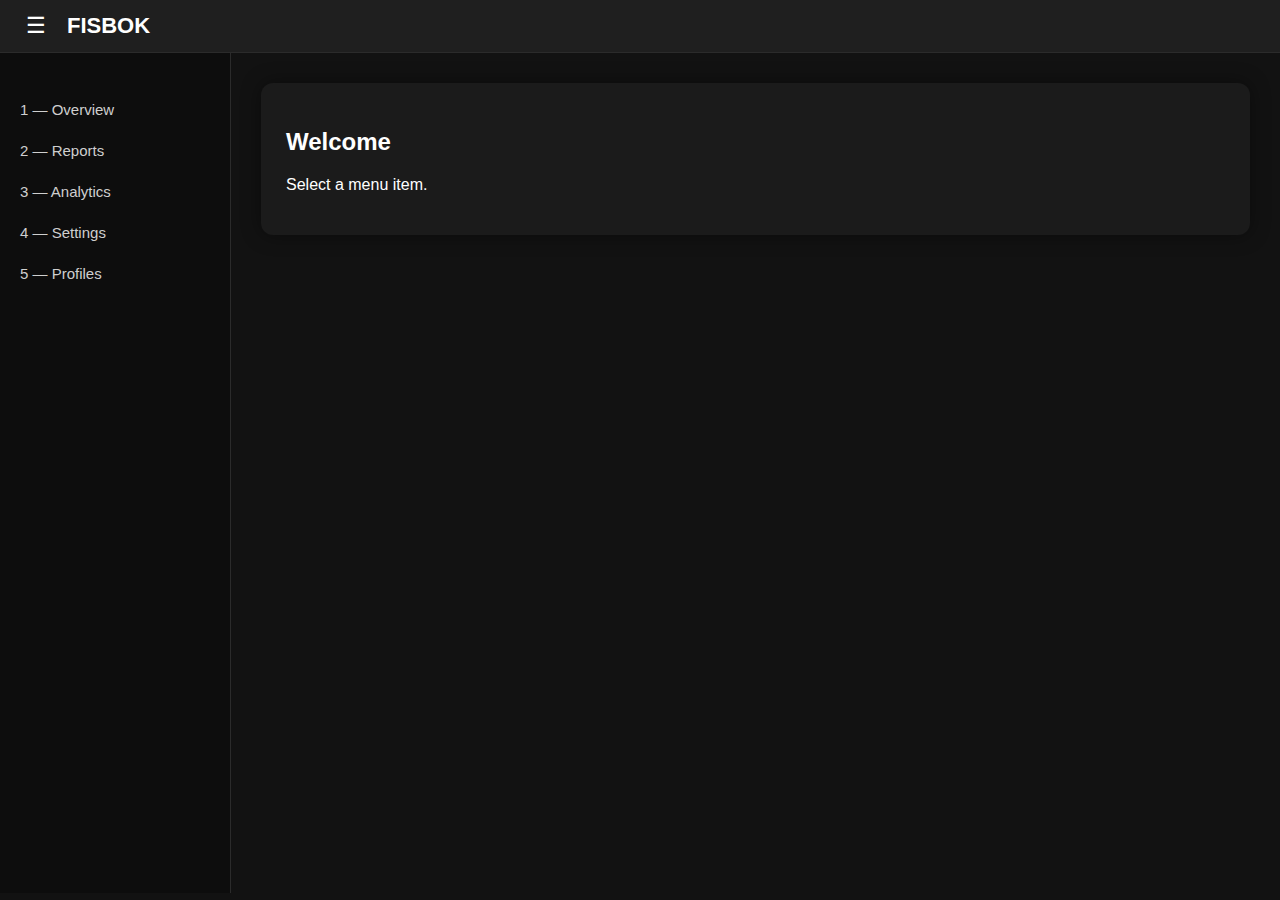
<file: Activity.html>
<!DOCTYPE html>
<html lang="en">
<head>
    <meta charset="UTF-8">
    <meta name="viewport" content="width=device-width, initial-scale=1.0">
    <title>FISBOK</title>
    <link rel="stylesheet" href="activity-2.css">
</head>
<body>
    <header class="topbar">
        <button class="toggle-btn" onclick="toggleSidebar()">☰</button>
        <h1>FISBOK</h1>
    </header>

    <div class="container">
        <aside class="sidebar" id="sidebar">
            <nav>
                <ul>
                    <li onclick="loadPage('overview')">1 — Overview</li>
                    <li onclick="loadPage('reports')">2 — Reports</li>
                    <li onclick="loadPage('analytics')">3 — Analytics</li>
                    <li onclick="loadPage('settings')">4 — Settings</li>
                    <li onclick="showUserList()">5 — Profiles</li>
                </ul>
            </nav>
        </aside>

        <main class="content">
            <div class="content-box" id="content">
                <h2>Welcome</h2>
                <p>Select a menu item.</p>
            </div>
        </main>
    </div>

<script>
let users = JSON.parse(localStorage.getItem("users")) || [];

function toggleSidebar() {
    document.getElementById("sidebar").classList.toggle("collapsed");
}

function loadPage(page) {
    document.getElementById("content").innerHTML = `
        <h2>${page}</h2>
        <p>This is the ${page} page.</p>`;
}

function showUserList() {
    let listHTML = `<h2>All Users</h2><div class='user-list'>`;

    users.forEach((u, index) => {
        listHTML += `
            <div class='user-card' onclick='openProfile(${index})'>
                <img src='${u.avatar}' class='avatar-small'>
                <p>${u.name}</p>
            </div>`;
    });

    listHTML += `</div><button onclick='addUser()' class='save-btn'>Add User</button>`;

    document.getElementById("content").innerHTML = listHTML;
}

function addUser() {
    document.getElementById("content").innerHTML = `
        <h2>Register User</h2>
        <div class='profile-box'>
            <img id='avatarPreview' class='avatar' src='https://via.placeholder.com/150'>
            <input type='file' id='avatarInput' accept='image/*'>
        </div>
        <input type='text' id='name' class='input-field' placeholder='Name'>
        <input type='email' id='email' class='input-field' placeholder='Email'>
        <button class='save-btn' onclick='saveNewUser()'>Save</button>`;

    setTimeout(() => {
        document.getElementById("avatarInput").addEventListener("change", e => {
            const file = e.target.files[0];
            let reader = new FileReader();
            reader.onload = ev => {
                document.getElementById("avatarPreview").src = ev.target.result;
                document.getElementById("avatarPreview").dataset.base = ev.target.result;
            };
            reader.readAsDataURL(file);
        });
    }, 50);
}

function saveNewUser() {
    if (users.length >= 5) return alert("Max 5 users only.");

    let name = document.getElementById("name").value;
    let email = document.getElementById("email").value;
    let avatar = document.getElementById("avatarPreview").dataset.base || "https://via.placeholder.com/150";

    users.push({ name, email, avatar });
    localStorage.setItem("users", JSON.stringify(users));
    showUserList();
}

function openProfile(index) {
    let u = users[index];
    document.getElementById("content").innerHTML = `
        <h2>${u.name}</h2>
        <img src='${u.avatar}' class='avatar-large'>
        <p>Email: ${u.email}</p>`;
}
</script>

</body>
</html>
</file>
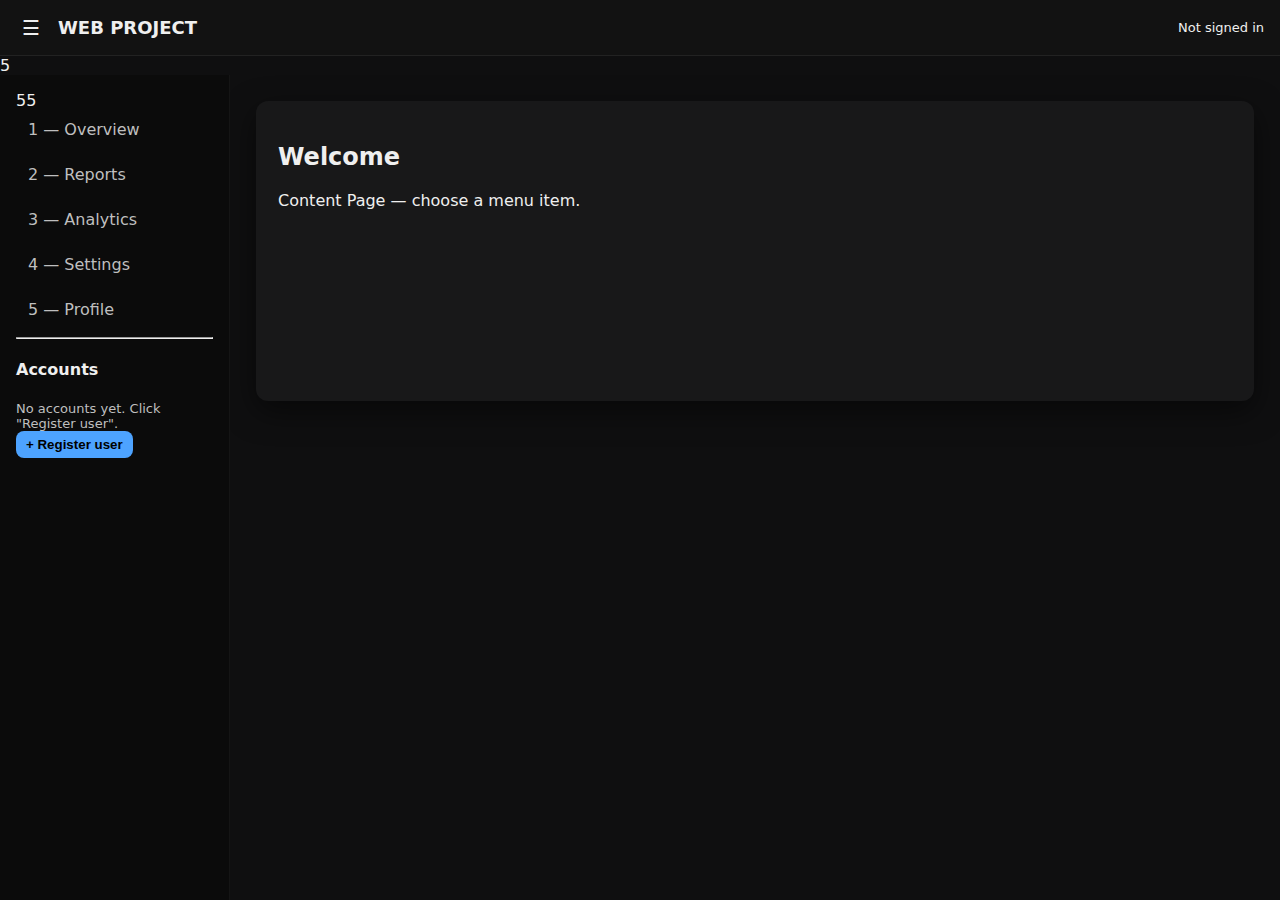
<file: test.html>
<!DOCTYPE html>
<html lang="en">
<head>
  <meta charset="utf-8" />
  <meta name="viewport" content="width=device-width,initial-scale=1" />
  <title>Minimalist Dashboard — Multi-user</title>
  <link rel="stylesheet" href="test.css" />
</head>
<body>
  <header class="topbar">
    <button id="toggleBtn" class="toggle-btn">☰</button>
    <h1>WEB PROJECT</h1>
    <div class="spacer"></div>

    <div id="authUi" class="auth-ui">
      <span id="currentUserDisplay">Not signed in</span>
      <button id="logoutBtn" class="small-btn" hidden>Logout</button>
    </div>
  </header>5

  <div class="container">
    <aside class="sidebar" id="sidebar">
      <nav>
        <ul>55
          <li data-page="overview">1 — Overview</li>
          <li data-page="reports">2 — Reports</li>
          <li data-page="analytics">3 — Analytics</li>
          <li data-page="settings">4 — Settings</li>
          <li id="openProfile">5 — Profile</li>
        </ul>
      </nav>

      <hr />

      <section class="user-list">
        <h4>Accounts</h4>
        <div id="usersContainer"></div>
        <button id="showRegister" class="small-btn">+ Register user</button>
      </section>
    </aside>

    <main class="content">
      <div class="content-box" id="content">55
        <h2>Welcome</h2>
        <p>Content Page — choose a menu item or sign in / register below.</p>
      </div>
    </main>
  </div>

  <script src="test.js"></script>
</body>
</html>
</file>
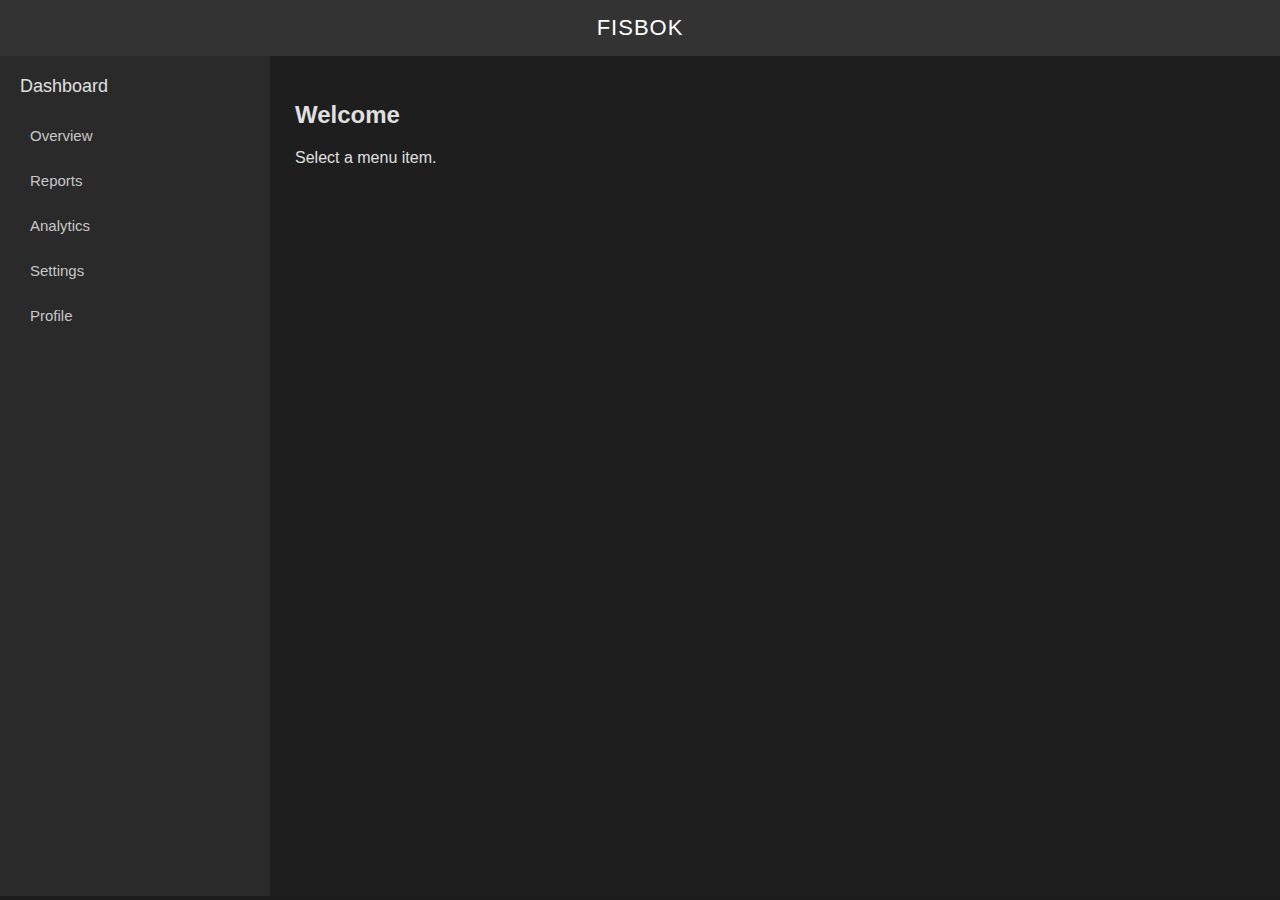
<file: web.html>
<!DOCTYPE html>
<html lang="en">
<head>
    <meta charset="UTF-8">
    <meta name="viewport" content="width=device-width, initial-scale=1.0">
    <title>Minimalist Dashboard</title>
    <link rel="stylesheet" href="web.css">
</head>
<body>

<div class="header">FISBOK</div>

<div class="layout">
    <aside class="sidebar">
        <div class="menu-title">Dashboard</div>
        <button class="menu-btn" onclick="showPage('overview')">Overview</button>
        <button class="menu-btn" onclick="showPage('reports')">Reports</button>
        <button class="menu-btn" onclick="showPage('analytics')">Analytics</button>
        <button class="menu-btn" onclick="showPage('settings')">Settings</button>
        <button class="menu-btn" onclick="showPage('profile')">Profile</button>
    </aside>

    <main class="content" id="contentPage">
        <h2>Welcome</h2>
        <p>Select a menu item.</p>
    </main>
</div>

<div id="profileModal" class="modal">
    <div class="modal-content">
        <span class="close-btn" onclick="closeProfile()">&times;</span>
        <div class="profile-container">
            <img id="profileAvatar" class="profile-avatar">
            <div class="profile-info">
                <h3 id="profileName"></h3>
                <p id="profileEmail"></p>
            </div>
        </div>
    </div>
</div>

<script src="web.js"></script>
</body>
</html>
</file>
<file: activity-2.css>
body {
    margin: 0;
    background: #121212;
    font-family: Arial, sans-serif;
    color: #ffffff;
}

.topbar {
    width: 100%;
    padding: 12px 20px;
    background: #1f1f1f;
    border-bottom: 1px solid #2b2b2b;
    display: flex;
    align-items: center;
    gap: 15px;
}

.topbar h1 {
    margin: 0;
    font-size: 22px;
}

.toggle-btn {
    background: none;
    border: none;
    font-size: 22px;
    color: white;
    cursor: pointer;
}

.container {
    display: flex;
    height: calc(100vh - 60px);
}

.sidebar {
    width: 230px;
    background: #0d0d0d;
    padding-top: 20px;
    transition: 0.3s;
    border-right: 1px solid #2b2b2b;
}

.sidebar.collapsed {
    width: 70px;
}

.sidebar ul {
    list-style: none;
    padding: 0;
}

.sidebar li {
    padding: 12px 20px;
    cursor: pointer;
    font-size: 15px;
    color: #cfcfcf;
    transition: 0.2s;
}

.sidebar li:hover {
    background: #222;
    color: white;
}

.content {
    flex: 1;
    padding: 30px;
}

.content-box {
    background: #1b1b1b;
    padding: 25px;
    border-radius: 12px;
    box-shadow: 0 0 20px rgba(0,0,0,0.4);
}

.user-list {
    display: grid;
    grid-template-columns: repeat(auto-fill, minmax(120px, 1fr));
    gap: 20px;
    margin-top: 20px;
}

.user-card {
    background: #1f1f1f;
    padding: 10px;
    border-radius: 10px;
    text-align: center;
    cursor: pointer;
    transition: 0.2s;
    border: 1px solid #2b2b2b;
}

.user-card:hover {
    background: #2a2a2a;
}

.avatar-small {
    width: 80px;
    height: 80px;
    border-radius: 10px;
    object-fit: cover;
    border: 2px solid #555;
}

.avatar-large {
    width: 200px;
    height: 200px;
    border-radius: 15px;
    object-fit: cover;
    border: 3px solid #666;
    margin-bottom: 20px;
}

.profile-box {
    display: flex;
    align-items: center;
    gap: 20px;
    margin: 15px 0;
}

.avatar {
    width: 140px;
    height: 140px;
    border-radius: 12px;
    object-fit: cover;
    border: 2px solid #555;
}

.input-field {
    width: 300px;
    padding: 10px;
    margin: 10px 0 20px;
    background: #2a2a2a;
    border: none;
    border-radius: 6px;
    color: white;
}

.save-btn {
    padding: 10px 25px;
    background: #4da3ff;
    border: none;
    border-radius: 6px;
    cursor: pointer;
    font-weight: bold;
    color: black;
    transition: 0.2s;
}

.save-btn:hover {
    background: #74b9ff;
}

/* Smooth fade-in for pages */
.content-box, .user-card, .avatar-large, .avatar-small {
    animation: fadeIn 0.4s ease-in-out;
}

@keyframes fadeIn {
    from { opacity: 0; transform: translateY(10px); }
    to { opacity: 1; transform: translateY(0); }
}

/* Hover glow effect */
.user-card:hover {
    background: #2a2a2a;
    box-shadow: 0 0 12px rgba(150,150,150,0.2);
}

/* Button glow */
.save-btn:hover {
    box-shadow: 0 0 10px rgba(77,163,255,0.6);
}

/* Smooth sidebar collapse */
.sidebar {
    overflow: hidden;
    transition: width 0.3s ease;
}
</file>
<file: test.css>
:root {
  --bg: #0f0f10;
  --panel: #181819;
  --muted: #bfbfbf;
  --accent: #4da3ff;
  --accent-2: #74b9ff;
}

*{box-sizing:border-box}
body{
  margin:0;
  font-family: Inter, system-ui, -apple-system, "Segoe UI", Roboto, Arial;
  background: var(--bg);
  color: #efefef;
  height:100vh;
  display:flex;
  flex-direction:column;
}


.topbar{
  height:56px;
  display:flex;
  gap:12px;
  align-items:center;
  padding:0 16px;
  background:#121212;
  border-bottom:1px solid #222;
}
.topbar h1{margin:0;font-size:18px}
.toggle-btn{background:none;border:none;color:inherit;font-size:20px;cursor:pointer}
.spacer{flex:1}
.small-btn{
  background:var(--accent);
  border:none;
  padding:6px 10px;
  border-radius:8px;
  cursor:pointer;
  color:#000;
  font-weight:600;
}
.auth-ui{display:flex;gap:12px;align-items:center;font-size:13px}


.container{
  display:flex;
  flex:1;
  height:calc(100vh - 56px);
}
.sidebar{
  width:230px;
  background: #0b0b0b;
  padding:16px;
  border-right:1px solid #151515;
  transition:width .25s ease;
  overflow:auto;
}
.sidebar.collapsed{width:70px}

.sidebar nav ul{list-style:none;padding:0;margin:0}
.sidebar nav li{
  padding:10px 12px;
  cursor:pointer;
  color:var(--muted);
  border-radius:8px;
  margin-bottom:6px;
  transition:background .15s;
}
.sidebar nav li:hover{background:#171717;color:white}


.user-list{margin-top:8px}
.user-card{
  display:flex;
  gap:10px;
  align-items:center;
  padding:8px;
  margin-bottom:8px;
  background:#0f0f0f;
  border-radius:8px;
  cursor:pointer;
  border:1px solid #1b1b1b;
}
.user-card img{width:44px;height:44px;border-radius:8px;object-fit:cover;border:1px solid #222}
.user-card .meta{font-size:13px;color:var(--muted)}
.user-card .meta b{color:#fff}


.content{flex:1;padding:26px;overflow:auto}
.content-box{
  background:var(--panel);
  padding:22px;
  border-radius:12px;
  box-shadow: 0 10px 30px rgba(0,0,0,0.5);
  min-height:300px;
}


.form-row{display:flex;flex-direction:column;margin-bottom:10px}
.input, .file-input{
  padding:10px;border-radius:8px;border:none;background:#222;color:#fff;font-size:14px;
}
.row{display:flex;gap:10px;align-items:center}
.avatar-preview{
  width:120px;height:120px;border-radius:12px;object-fit:cover;border:2px solid #333;
}


.center{display:flex;align-items:center;justify-content:center}
.hint{color:var(--muted);font-size:13px;margin-top:6px}
.btn-primary{
  background:var(--accent);border:none;padding:10px 14px;border-radius:10px;color:black;font-weight:700;cursor:pointer;
}
.btn-ghost{background:transparent;border:1px solid #222;padding:8px 12px;border-radius:8px;color:var(--muted);cursor:pointer}
</file>
<file: web.css>
body {
    margin: 0;
    background: #1c1c1c;
    font-family: Arial, sans-serif;
    color: #e0e0e0;
}

.header {
    background: #333;
    padding: 15px;
    text-align: center;
    font-size: 22px;
    letter-spacing: 1px;
    color: white;
}

.layout {
    display: flex;
    height: calc(100vh - 60px);
}

.sidebar {
    width: 230px;
    background: #2a2a2a;
    padding: 20px;
    display: flex;
    flex-direction: column;
}

.menu-title {
    font-size: 18px;
    margin-bottom: 20px;
}

.menu-btn {
    background: none;
    border: none;
    color: #c7c7c7;
    padding: 10px;
    text-align: left;
    width: 100%;
    margin-bottom: 8px;
    font-size: 15px;
    cursor: pointer;
}

.menu-btn:hover {
    background: #3a3a3a;
    color: white;
}

.content {
    flex: 1;
    background: #1e1e1e;
    padding: 25px;
}

.modal {
    display: none;
    position: fixed;
    left: 0;
    top: 0;
    width: 100%;
    height: 100%;
    background: rgba(0,0,0,0.7);
    justify-content: center;
    align-items: center;
}

.modal-content {
    background: #2b2b2b;
    padding: 20px;
    width: 420px;
    border-radius: 10px;
}

.close-btn {
    float: right;
    font-size: 25px;
    cursor: pointer;
}

.profile-container {
    display: flex;
    gap: 20px;
    align-items: center;
}

.profile-avatar {
    width: 130px;
    height: 130px;
    border-radius: 10px;
    object-fit: cover;
}

.profile-info h3 {
    margin: 0;
}
</file>
